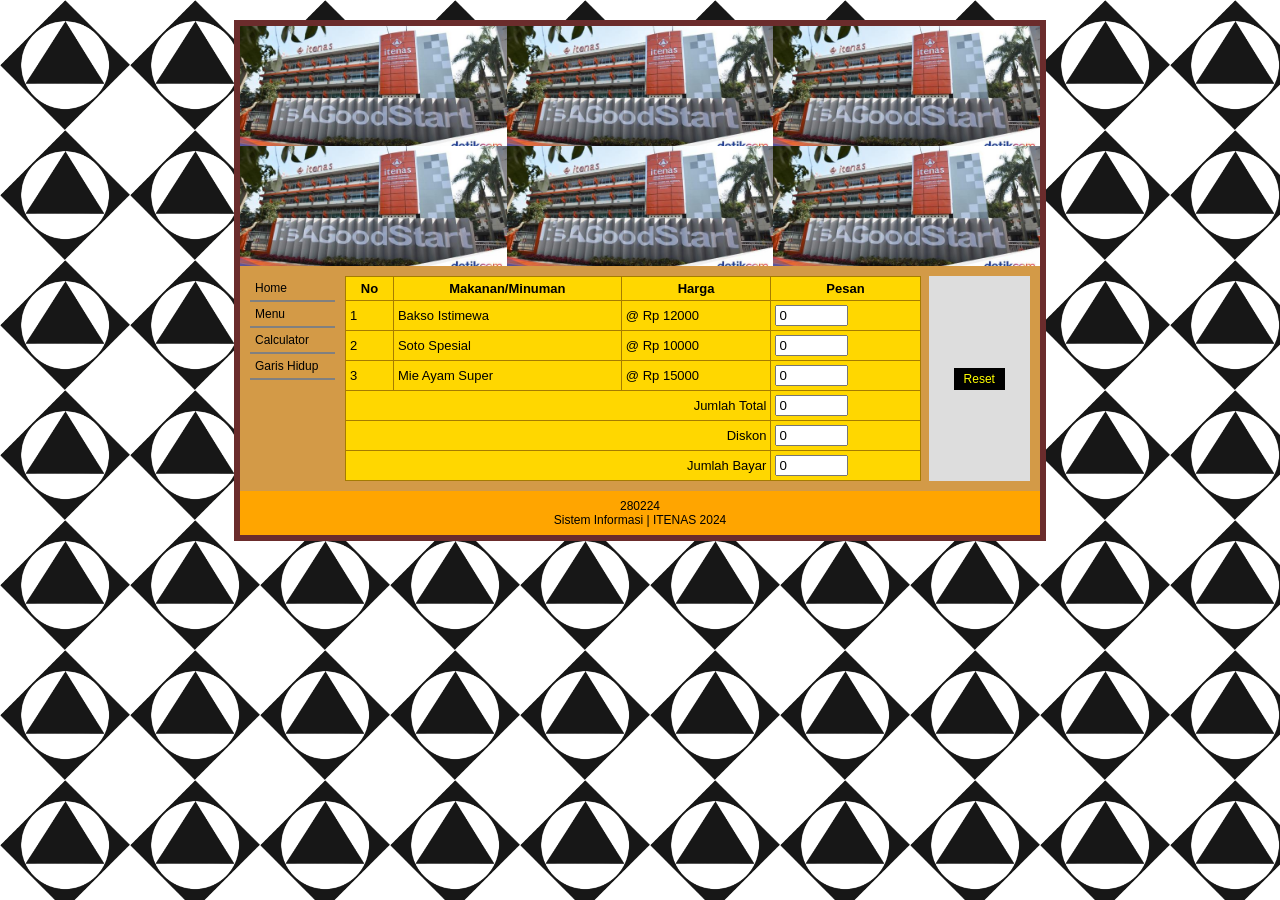
<file: evaluasi1_162023044/index.html>
<!DOCTYPE html>
<html>
<head>
    <title>Tugas 4 Evaluasi - Garis Hidup</title>
    <link rel="stylesheet" href="css/style.css">
</head>
<body>
<div class="wrapper">
    <div class="header">
        <img src="assets/itenas.jpeg" alt="itenas">
        <img src="assets/itenas.jpeg" alt="itenas">
        <img src="assets/itenas.jpeg" alt="itenas">
        <img src="assets/itenas.jpeg" alt="itenas">
        <img src="assets/itenas.jpeg" alt="itenas">
        <img src="assets/itenas.jpeg" alt="itenas">
    </div>

    <div class="content">
        <!-- SIDEBAR -->
        <div class="sidebar">
            <div onclick="showMenu()">Home</div>
            <div onclick="showMenu()">Menu</div>
            <div onclick="showCalculator()">Calculator</div>
            <div onclick="showLifePath()">Garis Hidup</div>
        </div>

        <!-- KONTEN UTAMA -->
        <div class="main">
            <!-- MENU MAKANAN -->
            <div id="menuPage" class="menuFlex">
                <table class="makanan">
                    <tr><th>No</th><th>Makanan/Minuman</th><th>Harga</th><th>Pesan</th></tr>
                    <tr><td>1</td><td>Bakso Istimewa</td><td>@ Rp 12000</td><td><input type="number" id="bakso" value="0" min="0" onchange="hitungTotal()"></td></tr>
                    <tr><td>2</td><td>Soto Spesial</td><td>@ Rp 10000</td><td><input type="number" id="soto" value="0" min="0" onchange="hitungTotal()"></td></tr>
                    <tr><td>3</td><td>Mie Ayam Super</td><td>@ Rp 15000</td><td><input type="number" id="mie" value="0" min="0" onchange="hitungTotal()"></td></tr>
                    <tr><td colspan="3" class="right">Jumlah Total</td><td><input type="text" id="total" readonly value="0"></td></tr>
                    <tr><td colspan="3" class="right">Diskon</td><td><input type="text" id="diskon" readonly value="0"></td></tr>
                    <tr><td colspan="3" class="right">Jumlah Bayar</td><td><input type="text" id="bayar" readonly value="0"></td></tr>
                </table>
                <div class="resetBox">
                    <button class="resetBtn" onclick="resetMenu()">Reset</button>
                </div>
            </div>

            <!-- KALKULATOR -->
            <div id="calcPage" style="display:none;">
                <div class="calcRow">
                    <input type="number" id="a">
                    <select id="operator">
                        <option value="+">+</option>
                        <option value="-">-</option>
                        <option value="*">*</option>
                        <option value="/">/</option>
                        <option value="%">%</option>
                        <option value="^">^</option>
                    </select>
                    <input type="number" id="b"> = 
                    <input type="text" id="hasil" readonly>
                </div>
                <br>
                <button class="calcBtn" onclick="hitungCalc()">Hitung</button>
                <button class="calcBtn" onclick="resetCalc()">Reset</button>
            </div>

            <!-- GARIS HIDUP (LIFE PATH) -->
            <div id="lifePathPage" style="display:none;">
                <div class="lifePath">

                    <h2>Program Garis Hidup Tanggal Lahir</h2>

                    <p class="description">
                        Program ini merupakan program untuk mendeskripsikan karakter Anda berdasarkan tanggal 
                        <br> lahir yang kemudian hasilnya akan ditentukan sebagai Garis Lahir 1 sampai 9.</br>
                    </p>

                    <p class="description">
                        Angka-angka dalam tanggal lahir Anda menyimpan banyak makna. Jumlahkan sampai menjadi satu angka,
                        lalu lihat artinya? (misalnya Anda lahir tanggal 25 desember 1998, 25 + 12 + 1998 = 2+5+1+2+1+9+9+8 = 28 -> 2+8 = 10 -> 1+0 = 1)
                    </p>

                    <h3>Ayo Cari Tahu Kepribadian Kamu !</h3>
                    <hr>

                    <div class="form-group">
                        <label>Masukkan Tanggal Lahir Anda :</label>
                        <select id="tgl"></select>
                    </div>
                    <div class="form-group">
                        <label>Masukkan Bulan Lahir Anda :</label>
                        <select id="bln"></select>
                    </div>
                    <div class="form-group">
                        <label>Masukkan Tahun Lahir Anda :</label>
                        <select id="thn"></select>
                    </div>

                    <div class="button-group">
                        <button class="btn" onclick="hitungLifePath()">kirim</button>
                        <button class="btn" onclick="resetLifePath()">reset</button>
                    </div>

                    <hr>

                    <h3>Output</h3>
                    <table class="output-table">
                        <tr>
                            <td>Tanggal</td>
                            <td id="outTgl">-</td>
                        </tr>
                        <tr>
                            <td>Bulan</td>
                            <td id="outBln">-</td>
                        </tr>
                        <tr>
                            <td>Tahun</td>
                            <td id="outThn">-</td>
                        </tr>
                        <tr>
                            <td>Hasil 1</td>
                            <td id="outHasil1">-</td>
                        </tr>
                        <tr>
                            <td>Hasil 2</td>
                            <td id="outHasil2">-</td>
                        </tr>
                        <tr>
                            <td>Hasil Akhir</td>
                            <td id="outAkhir">-</td>
                        </tr>
                    </table>

                    <div class="result-desc" id="lifeDesc">
                        Hasil akan muncul setelah Anda mengirim data.
                     </div>
                </div>
            </div>
        </div>
    </div>

    <div class="footer">
        280224 <br>
        Sistem Informasi | ITENAS 2024
    </div>
</div>

<script src="js/script.js"></script>
</body>
</html>
</file>
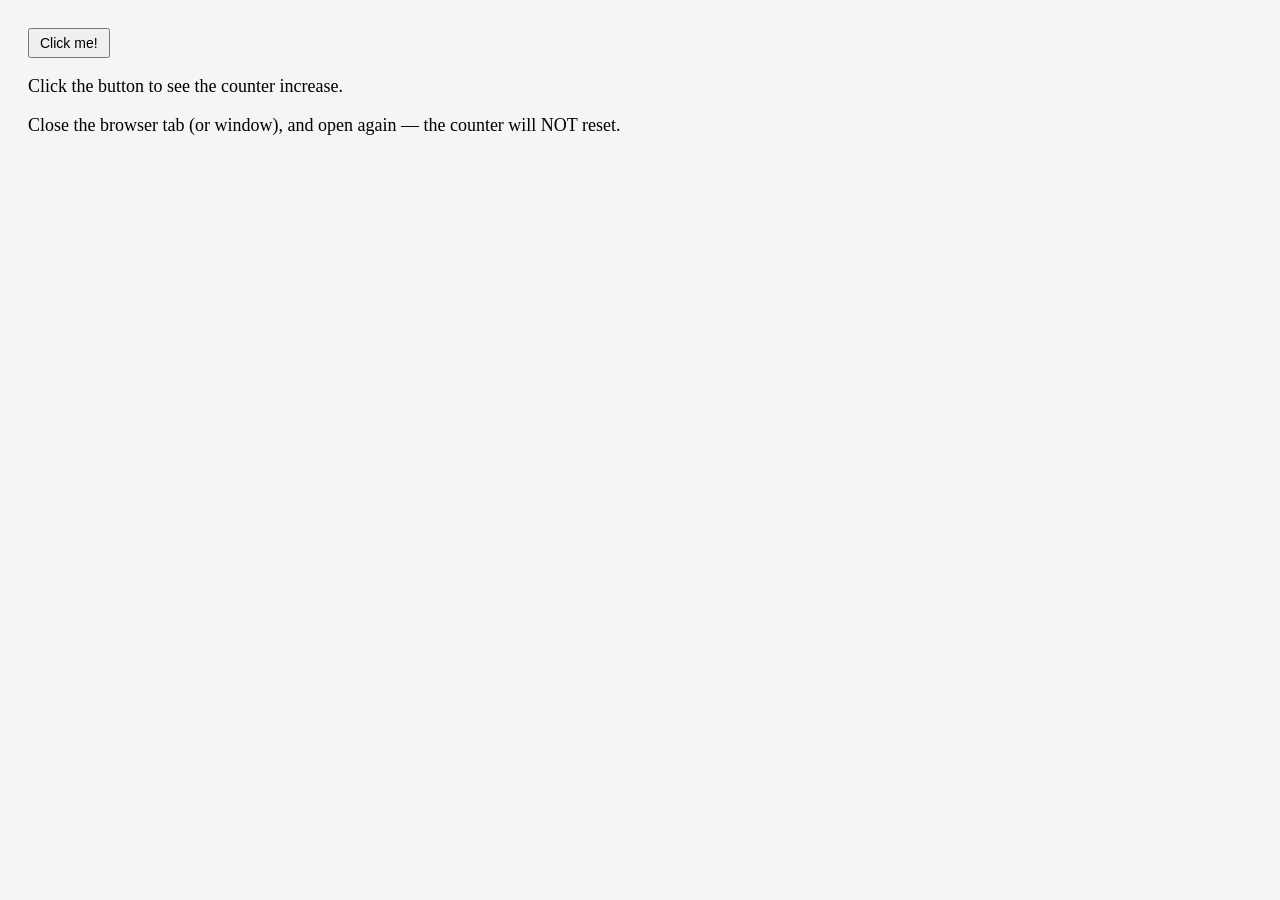
<file: quiz_kelas_162023044/index.html>
<!-- "saya mengerjakan tugas ini sendiri tanpa melakukan kecurangan seperti menggunakan, mendupliaksi kode perogram kode program yang ada. jia saya melakukan kecurangan dalam perngerjaan tugas ini maka saya siap menerima sanksi atau hukuman dari dari dosen mata kuliah dan tuhan / allah  swt"-->

<!DOCTYPE html>
<html>
<head>
    <title>Click Counter</title>
    <style>
        body {
            font-family: Georgia, serif;
            background-color: #f5f5f5;
            padding: 20px;
        }

        button {
            padding: 5px 10px;
            font-size: 14px;
            cursor: pointer;
        }

        p {
            font-size: 18px;
        }
    </style>
</head>
<body>

    <button id="btn">Click me!</button>

    <p id="result"></p>

    <p>Click the button to see the counter increase.</p>
    <p>Close the browser tab (or window), and open again — the counter will NOT reset.</p>

    <script>
        
        let count = localStorage.getItem("clickCount");

        
        if (count === null) {
            count = 0;
        } else {
            count = parseInt(count);
        }

        const result = document.getElementById("result");
        const button = document.getElementById("btn");

        
        if (count > 0) {
            result.innerHTML = 
                "You have clicked the button " + count + " time(s).";
        }

       
        button.addEventListener("click", function() {
            count++;
            localStorage.setItem("clickCount", count);

            result.innerHTML =
                "You have clicked the button " + count + " time(s).";
        });
    </script>

</body>
</html>
</file>
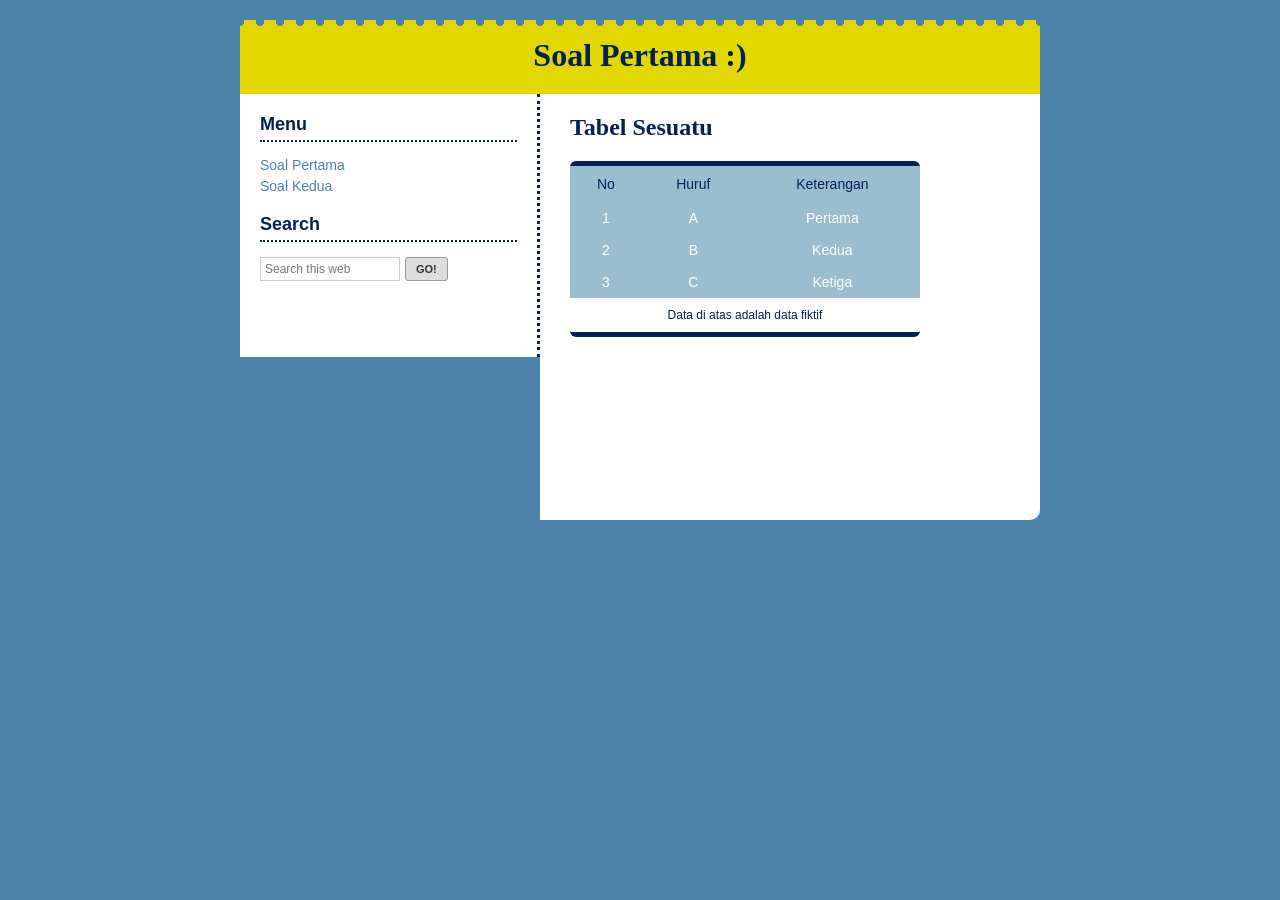
<file: tugas2__162023044/index.html>
<!-- "saya mengerjakan tugas ini sendiri tanpa melakukan kecurangan seperti menggunakan, mendupliaksi kode perogram kode program yang ada. jia saya melakukan kecurangan dalam perngerjaan tugas ini maka saya siap menerima sanksi atau hukuman dari dari dosen mata kuliah dan tuhan / allah  swt"-->
<!DOCTYPE html>
<html lang="id">
<head>
    <meta charset="UTF-8">
    <meta name="viewport" content="width=device-width, initial-scale=1.0">
    <title>Tampilan Sesuai Gambar</title>
    <style>
        
        * {
            box-sizing: border-box;
            margin: 0;
            padding: 0;
        }

        body {
            background-color: #4D83AA; 
            font-family: Verdana, Geneva, Tahoma, sans-serif;
            display: flex;
            justify-content: center;
            padding-top: 20px;
        }

        .container {
            width: 800px;
            
            background: linear-gradient(to right, #4D83AA 300px, white 300px);
            
            border-bottom-left-radius: 10px;
            border-bottom-right-radius: 10px;
            overflow: hidden;
            min-height: 500px;
            position: relative;
        }

       
        .header {
            background-color: #E2D800;
            position: relative;
        }

        
        .header-dots {
            height: 15px;
            width: 100%;
           
            background-image: radial-gradient(circle, #4D83AA 30%, transparent 30%);
            background-size: 20px 20px;
            background-position: center top;
            margin-top: -8px; 
        }

        .header-content {
            text-align: center;   
            padding-top: 10px;
            padding-bottom: 20px;
            width: 100%;
        }

        .header h1 {
            color: #032152;
            font-family: "Comic Sans MS", "Comic Sans", cursive;
            font-size: 32px;
        }

        
        .content-wrapper {
            display: flex;
            /
        }

        .sidebar {
            width: 300px;
            padding: 20px;
            color: #032152;
            background-color: white;
            
            border-right: 3px dotted #032152; 
        }

        .sidebar h3 {
            font-size: 18px;
            margin-bottom: 5px;
            border-bottom: 2px dotted #032152;
            padding-bottom: 5px;
            display: inline-block;
            width: 100%;
        }

        .menu-list {
            list-style: none;
            margin-bottom: 20px;
            margin-top: 10px;
        }

        .menu-list li a {
            text-decoration: none;
            color: #4D83AA;
            font-size: 14px;
            display: block;
            margin-bottom: 5px;
        }

        .menu-list li a:hover {
            text-decoration: underline;
        }


        .search-box {
            margin-top: 10px;
            display: flex;
            gap: 5px;
        }

        .search-box input {
            border: 1px solid #ccc;
            padding: 4px;
            width: 140px;
            color: #888;
            font-size: 12px;
        }

        .search-box button {
            background-color: #ddd;
            border: 1px solid #999;
            padding: 4px 10px;
            font-weight: bold;
            font-size: 11px;
            color: #333;
            cursor: pointer;
            border-radius: 3px;
        }

       
        .main-content {
            width: 500px;
            padding: 20px;
            padding-left: 30px;
            background-color: transparent;
        }

        .main-content h2 {
            color: #032152;
            font-family: "Comic Sans MS", cursive;
            font-size: 24px;
            margin-bottom: 20px;
        }

        
        .custom-table {
            border-collapse: separate;
            border-spacing: 0;
            width: 100%;
            max-width: 350px;
            border-top: 5px solid #032152;
            border-bottom: 5px solid #032152;
            border-left: none;  
            border-right: none;
            border-radius: 6px; 
            overflow: hidden;   
            margin-top: 10px;
            font-size: 14px;
        }

        .custom-table th {
            padding: 10px;
            background-color: #9CBCD0; 
            color: #032152; 
            font-weight: normal;
            text-align: center;
        }

        .custom-table td {
            padding: 8px;
            text-align: center;
            background-color: #9CBCD0; 
            color: white; 
        }

       
        .custom-table tfoot td {
            background-color: white; 
            color: #032152;        
            font-size: 12px;
            padding: 10px;
            /* Menghilangkan garis pemisah jika ada, mengandalkan perbedaan warna saja */
            border-top: none; 
        }
    </style>
</head>
<body>

    <div class="container">
        <div class="header">
            <div class="header-dots"></div> 
            <div class="header-content">
                <h1>Soal Pertama :)</h1>
            </div>
        </div>

        <div class="content-wrapper">
            
            <aside class="sidebar">
                <h3>Menu</h3>
                <ul class="menu-list">
                    <li><a href="#">Soal Pertama</a></li>
                    <li><a href="#">Soal Kedua</a></li>
                </ul>

                <h3>Search</h3>
                <div class="search-box">
                    <input type="text" placeholder="Search this web">
                    <button>GO!</button>
                </div>
            </aside>

            <main class="main-content">
                <h2>Tabel Sesuatu</h2>
                
                <table class="custom-table">
                    <thead>
                        <tr>
                            <th>No</th>
                            <th>Huruf</th>
                            <th>Keterangan</th>
                        </tr>
                    </thead>
                    <tbody>
                        <tr>
                            <td>1</td>
                            <td>A</td>
                            <td>Pertama</td>
                        </tr>
                        <tr>
                            <td>2</td>
                            <td>B</td>
                            <td>Kedua</td>
                        </tr>
                        <tr>
                            <td>3</td>
                            <td>C</td>
                            <td>Ketiga</td>
                        </tr>
                    </tbody>
                    <tfoot>
                        <tr>
                            <td colspan="3">Data di atas adalah data fiktif</td>
                        </tr>
                    </tfoot>
                </table>
            </main>

        </div>
    </div>

</body>
</html>
</file>
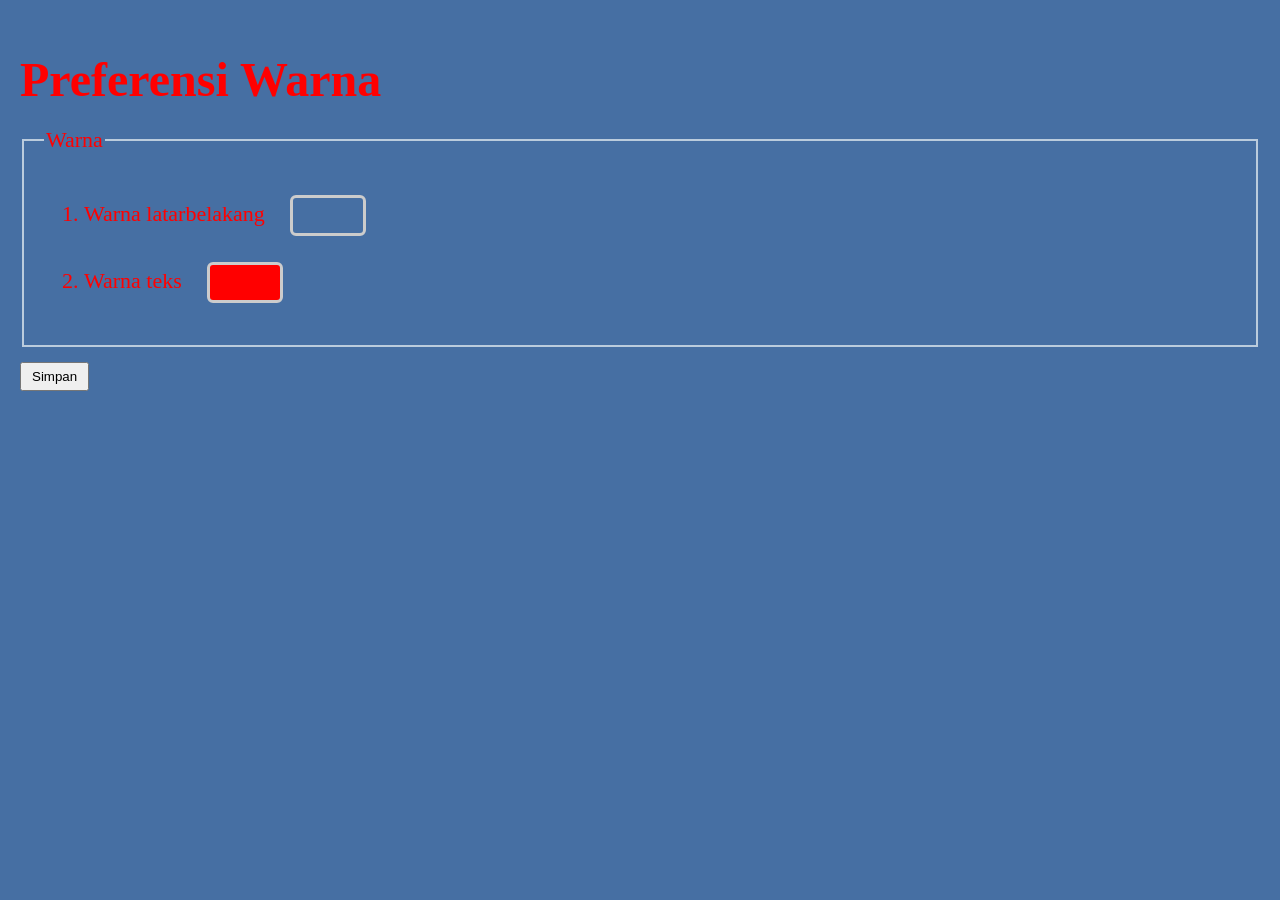
<file: tugas3_162023044/index.html>
<!--""saya calvin umardi 162023044 mengerjakan tugas ini sendiri tanpa melakukan kecurangan seperti menggunakan, mendupliaksi kode perogram kode program yang ada. jia saya melakukan kecurangan dalam perngerjaan tugas ini maka saya siap menerima sanksi atau hukuman dari dari dosen mata kuliah dan tuhan / allah  swt"-->
<!DOCTYPE html>
<html>
<head>
    <title>Preferensi Warna</title>
    <link rel="stylesheet" href="css/style.css">
</head>
<body>

<h1 id="judul">Preferensi Warna</h1>

<fieldset>
    <legend>Warna</legend>

    <ol>
        <li>
            Warna latarbelakang
            <div id="bgBox" class="color-box"></div>
        </li>
        <br>
        <li>
            Warna teks
            <div id="textBox" class="color-box"></div>
        </li>
    </ol>

</fieldset>

<button onclick="simpanWarna()">Simpan</button>

<!-- Modal -->
<div id="colorModal" class="modal">
    <div class="modal-content">
        <div class="modal-header">
            <span>Pilih Warna</span>
            <button class="btn-cancel" onclick="closeModal()">X</button>
        </div>
        <div class="modal-body">
            <input type="color" id="colorPicker">
        </div>
        <div class="modal-footer">
            <button class="btn-select" onclick="pilihWarna()">Select</button>
        </div>
    </div>
</div>

<script src="scipt.js"></script>
</body>
</html>
</file>
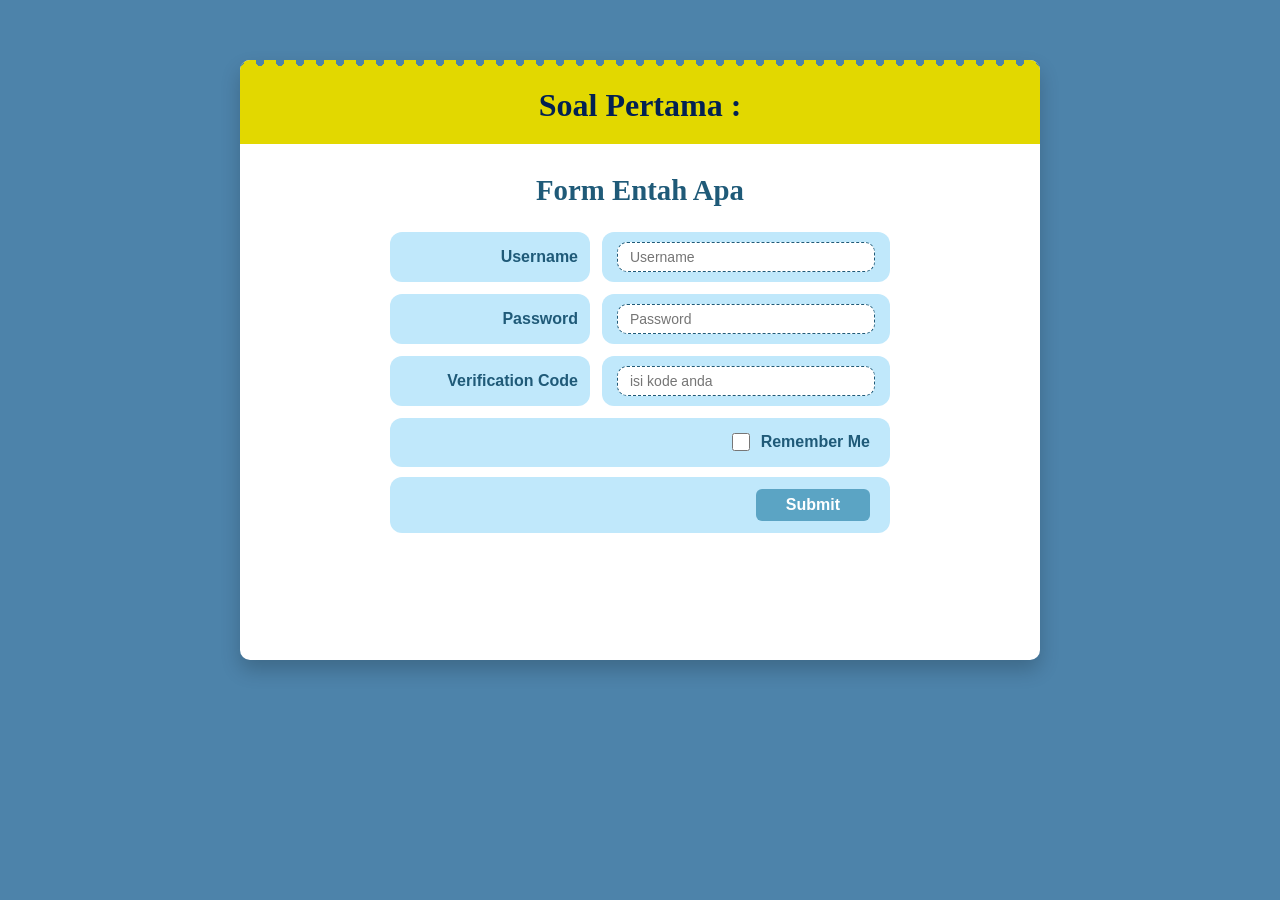
<file: tugas2__162023044/index2.html>
<!-- "saya mengerjakan tugas ini sendiri tanpa melakukan kecurangan seperti menggunakan, mendupliaksi kode perogram kode program yang ada. jia saya melakukan kecurangan dalam perngerjaan tugas ini maka saya siap menerima sanksi atau hukuman dari dari dosen mata kuliah dan tuhan / allah  swt"-->
<!DOCTYPE html>
<html lang="id">
<head>
    <meta charset="UTF-8">
    <meta name="viewport" content="width=device-width, initial-scale=1.0">
    <title>Form Login - Dengan Efek Lubang Kertas</title>
    <style>
        body {
            background: #4D83AA;
            margin: 0;
            display: flex;
            justify-content: center;
            padding-top: 60px;
            padding-bottom: 60px;
            font-family: Arial, sans-serif;
        }

        
        .main-wrapper {
            width: 800px;
            min-height: 600px;
            background: white;
            border-radius: 10px;
            overflow: hidden;
            box-shadow: 0 10px 20px rgba(0,0,0,0.2);
        }

        
        .header-yellow {
            background: #E2D800;
            position: relative;
            text-align: center;
            padding: 20px 0 20px 0;
        }

        
        .header-yellow-dots {
            height: 15px;
            width: 100%;
            background-color: #E2D800;
            background-image: radial-gradient(circle, #4D83AA 30%, transparent 30%);
            background-size: 20px 20px;
            background-position: center top;
            margin-top: -8px;
        }

        .header-yellow h1 {
            margin: 0;
            color: #032152;
            font-family: "Comic Sans MS", "Comic Sans", cursive;
            font-size: 32px;
        }

        
        .content-area {
            padding: 30px;
            text-align: center;
        }

        .content-area h2 {
            color: #1F5A78;
            margin-top: 0;
            margin-bottom: 25px;
            font-size: 1.8em;
            font-family: "Comic Sans MS", "Comic Sans", cursive;
        }

       
        .form-container {
            width: 500px;
            margin: auto;
        }

        
        .form-row {
            display: flex;
            gap: 12px;
            margin-bottom: 12px;
        }

        
        .label-box {
            flex: 0 0 40%;
            background: #C0E8FB;
            padding: 12px;
            border-radius: 12px;
            text-align: right;
            font-weight: bold;
            color: #1F5A78;
            box-sizing: border-box;
            display: flex;
            align-items: center;
            justify-content: flex-end;
        }

        
        .input-box {
            flex: 1;
            background: #C0E8FB;
            padding: 10px 15px;
            border-radius: 12px;
            box-sizing: border-box;
        }

        .input-box input {
            width: 100%;
            padding: 6px 12px;
            border: 1.5px dashed #1F5A78;
            border-radius: 10px;
            outline: none;
            box-sizing: border-box;
            font-size: 14px;
        }

        .input-box input:focus {
            border: 2px solid #1F5A78;
            background-color: #f0f9ff;
        }

        
        .remember-card {
            background: #C0E8FB;
            padding: 12px 20px;
            border-radius: 12px;
            text-align: right;
            margin-top: 10px;
            color: #1F5A78;
            font-weight: bold;
        }

        .remember-card label {
            cursor: pointer;
            display: inline-flex;
            align-items: center;
            gap: 8px;
        }

        .remember-card input[type="checkbox"] {
            width: 18px;
            height: 18px;
            cursor: pointer;
            accent-color: #1F5A78;
        }

        
        .submit-card {
            background: #C0E8FB;
            padding: 12px 20px;
            border-radius: 12px;
            text-align: right;
            margin-top: 10px;
        }

        .btn-submit {
            background: #5BA4C4;
            color: white;
            border: none;
            padding: 7px 30px;
            border-radius: 6px;
            cursor: pointer;
            font-size: 16px;
            font-weight: bold;
            transition: background 0.2s;
        }

        .btn-submit:hover {
            background: #1F5A78;
        }

        /* Responsive kecil */
        @media (max-width: 600px) {
            .main-wrapper {
                width: 95%;
            }
            .form-container {
                width: 100%;
            }
            .form-row {
                flex-direction: column;
            }
            .label-box {
                text-align: left;
                justify-content: flex-start;
            }
        }
    </style>
</head>
<body>
    <div class="main-wrapper">
        
        <div class="header-yellow-dots"></div>
        <div class="header-yellow">
            <h1>Soal Pertama :</h1>
        </div>

        <div class="content-area">
            <h2>Form Entah Apa</h2>

            <div class="form-container">
                
                <div class="form-row">
                    <div class="label-box">Username</div>
                    <div class="input-box">
                        <input type="text" placeholder="Username">
                    </div>
                </div>

                
                <div class="form-row">
                    <div class="label-box">Password</div>
                    <div class="input-box">
                        <input type="password" placeholder="Password">
                    </div>
                </div>

                
                <div class="form-row">
                    <div class="label-box">Verification Code</div>
                    <div class="input-box">
                        <input type="text" placeholder="isi kode anda">
                    </div>
                </div>

              
                <div class="remember-card">
                    <label>
                        <input type="checkbox"> Remember Me
                    </label>
                </div>

              
                <div class="submit-card">
                    <button class="btn-submit">Submit</button>
                </div>
            </div> <!-- end form-container -->
        </div> 
    </div> 
</body>
</html>
</file>
<file: evaluasi1_162023044/css/style.css>
body {
    margin: 0;
    font-family: Arial;
    background-image: url("../assets/logo.png");
    background-repeat: repeat;
    background-size: 130px;
}

.wrapper {
    width: 800px;
    margin: 20px auto;
    background: #d39a47;
    border: 6px solid #6b2c2c;
}

.header {
    display: grid;
    grid-template-columns: repeat(3, 1fr);
}

.header img {
    width: 100%;
    height: 120px;
    object-fit: cover;
}

.content {
    display: flex;
    padding: 10px;
}

.sidebar {
    width: 85px;
}

.sidebar div {
    padding: 5px;
    font-size: 12px;
    border-bottom: 2px solid gray;
    cursor: pointer;
}

.main {
    flex: 1;
    padding-left: 10px;
}

/* Halaman Menu Makanan */
.menuFlex {
    display: flex;
}

.makanan {
    width: 100%;
    background: gold;
    border-collapse: collapse;
    font-size: 13px;
}

th, td {
    border: 1px solid #a67c00;
    padding: 4px;
}

.right {
    text-align: right;
}

input[type="number"], input[type="text"] {
    width: 65px;
}

.resetBox {
    width: 85px;
    background: #ddd;
    padding: 15px;
    margin-left: 8px;
    display: flex;
    align-items: center;
    justify-content: center;
}

.resetBtn {
    background: black;
    color: yellow;
    padding: 4px 10px;
    border: none;
    font-size: 12px;
    cursor: pointer;
}

/* Halaman Kalkulator */
.calcRow input {
    width: 55px;
}

.calcBtn {
    background: black;
    color: yellow;
    padding: 4px 10px;
    margin: 4px;
    border: none;
    font-size: 12px;
    cursor: pointer;
}

/* Halaman Garis Hidup */

.lifePath {
    padding: 20px;
    border-radius: 5px;
    background: #d39a47; /* match wrapper color for screenshot */
}

/* form layout inside lifePath */
.lifePath .form-group {
    margin-bottom: 8px;
    font-size: 12px;
}
.lifePath .form-group label {
    display: block;
    margin-bottom: 4px;
}
.lifePath .form-group input,
.lifePath .form-group select {
    width: 160px;
    padding: 3px;
    font-size: 12px;
}

/* headings within lifePath */
.lifePath h3 {
    font-size: 14px;
    margin-bottom: 10px;
}

/* Judul */
.lifePath h2 {
    margin-top: 0;
    color: #000;
    font-size: 20px;
    font-weight: bold;
}

/* Deskripsi program */
.lifePath p.description {
    font-size: 12px;
    line-height: 1.5;
    margin-bottom: 20px;
}

/* Garis pemisah */
.lifePath hr {
    border: 1px solid #000;
    margin: 10px 0 20px 0;
}


/* select input */
.lifePath select {
    padding: 3px;
    font-size: 12px;
}

/* tombol */
.lifePath .button-group {
    margin: 10px 0 20px 0;
}

.lifePath .btn {
    background: #ddd;
    border: 1px solid #555;
    padding: 3px 8px;
    font-size: 12px;
    cursor: pointer;
}

/* tabel output */
.lifePath .output-table {
    width: 300px;
    border-collapse: collapse;
    font-size: 12px;
    margin: 15px auto;   /* membuat tabel agak ke tengah */
}

.lifePath .output-table td {
    border: 1px solid transparent;
    padding: 4px;
    text-align: left;    /* isi tabel tetap rata kiri */
}

/* kolom kiri */
.lifePath .output-table td:first-child {
    width: 120px;
    background: transparent;
    font-weight: normal;
}

/* hasil output */
.lifePath .output-table td:last-child {
    width: 150px;
    background: #e0e0e0;
}

/* deskripsi hasil */
.lifePath .result-desc {
    margin-top: 20px;
    font-size: 12px;
    line-height: 1.6;
}

.lifePath .description{
    font-size:12px;
    line-height:1.5;
    margin:0 auto 20px auto;
    width:95%;
    text-align:left;
}

.lifePath .form-group{
    width: 350px;          
    margin: 8px auto;
    display: flex;         
    align-items: center;
    justify-content: space-between;
}

.lifePath .form-group label{
    font-size: 12px;
}

.lifePath .form-group input,
.lifePath .form-group select{
    width: 90px;
}

/* footer */
.footer {
    text-align: center;
    background: orange;
    padding: 8px;
    font-size: 12px;
}
</file>
<file: tugas3_162023044/css/style.css>
body {
    background-color: #466fa3;
    font-family: "Times New Roman", serif;
    margin: 0;
    padding: 20px;
}

h1 {
    color: red;
    font-size: 48px;
    margin-bottom: 20px;
}

fieldset {
    border: 2px solid #bcd;
    padding: 20px;
}

legend {
    color: red;
    font-size: 22px;
}

ol {
    color: red;
    font-size: 22px;
}

.color-box {
    display: inline-block;
    width: 70px;
    height: 35px;
    border: 3px solid #ccc;
    border-radius: 6px;
    cursor: pointer;
    vertical-align: middle;
    margin-left: 20px;
}

button {
    margin-top: 15px;
    padding: 5px 10px;
}

/* Modal */
.modal {
    display: none;
    position: fixed;
    z-index: 1;
    left: 0;
    top: 0;
    width: 100%;
    height: 100%;
    background-color: rgba(0,0,0,0.4);
}

.modal-content {
    background-color: #444;
    margin: 10% auto;
    padding: 20px;
    width: 400px;
    border-radius: 8px;
    color: white;
}

.modal-header {
    display: flex;
    justify-content: space-between;
    align-items: center;
}

.modal-body {
    margin-top: 15px;
    text-align: center;
}

.modal-footer {
    margin-top: 15px;
    text-align: right;
}

.modal button {
    padding: 6px 12px;
    border: none;
    border-radius: 4px;
}

.btn-select {
    background-color: green;
    color: white;
}

.btn-cancel {
    background-color: gray;
    color: white;
}
</file>
